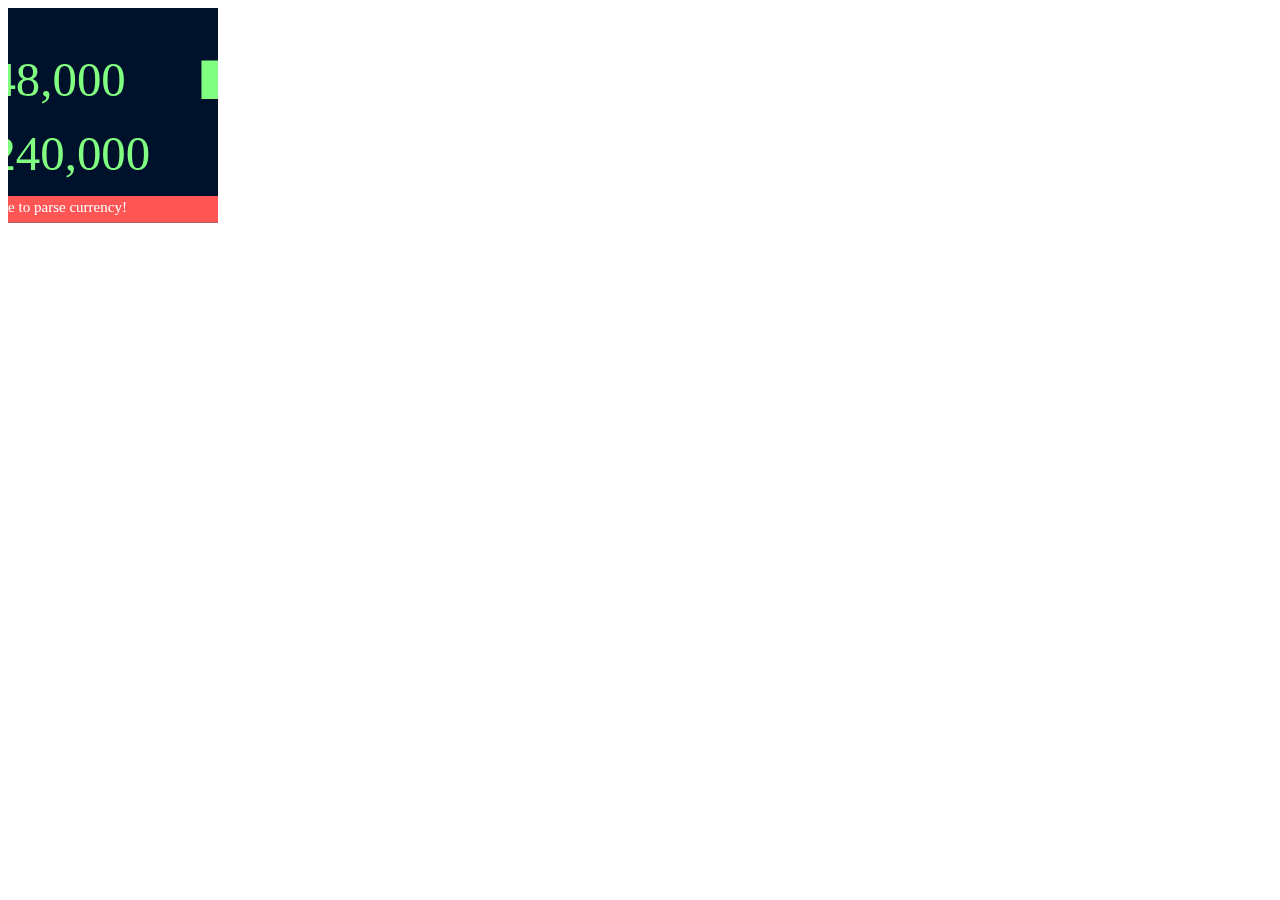
<file: mockup.html>
<!DOCTYPE html>
<html>
<head>
    <title>Inkscape Output</title>
</head>
<body>
    <canvas id='canvas' width='210' height='297'></canvas>
    <script>
    var ctx = document.getElementById("canvas").getContext("2d");
    	
// #layer1
	
// #rect901
	ctx.beginPath();
	ctx.fillStyle = 'rgb(153, 153, 153)';
	ctx.lineWidth = 0.264583;
	ctx.lineCap = 'round';
	ctx.lineJoin = 'round';
	ctx.rect(-118.386270, -2.920457, 427.231230, 217.404220);
	ctx.fill();
	
// #rect833
	ctx.beginPath();
	ctx.fillStyle = 'rgb(0, 17, 43)';
	ctx.lineWidth = 0.264583;
	ctx.lineCap = 'round';
	ctx.lineJoin = 'round';
	ctx.rect(-118.386270, -2.920457, 427.231230, 217.404220);
	ctx.fill();
	
// #g855
	ctx.save();
	ctx.transform(1.000000, 0.000000, 0.000000, 1.000000, 10.583300, 21.166700);
	
// #text837
	ctx.fillStyle = 'rgb(129, 255, 128)';
	ctx.lineWidth = 0.323257;
	ctx.font = "normal normal 48.8703px Caladea";
	ctx.fillText("48,000", -27.208281, 66.896591);
	
// #text841
	ctx.fillStyle = 'rgb(128, 229, 255)';
	ctx.lineWidth = 0.133488;
	ctx.font = "normal normal 20.1809px Carlito";
	ctx.fillText("USD", -94.425201, 59.172882);
	
// #text865
	ctx.fillStyle = 'rgb(128, 229, 255)';
	ctx.lineWidth = 0.099532;
	ctx.font = "normal normal 15.0474px Carlito";
	ctx.fillText("cashlook", -102.428610, 1.000479);
	ctx.restore();
	
// #g861
	ctx.save();
	ctx.transform(1.000000, 0.000000, 0.000000, 1.000000, 10.583300, 0.000000);
	
// #text845
	ctx.fillStyle = 'rgb(129, 255, 128)';
	ctx.lineWidth = 0.323257;
	ctx.font = "normal normal 48.8703px Caladea";
	ctx.fillText("240,000", -27.208281, 162.146580);
	
// #text849
	ctx.fillStyle = 'rgb(128, 229, 255)';
	ctx.lineWidth = 0.133488;
	ctx.font = "normal normal 20.1809px Carlito";
	ctx.fillText("NGN", -94.425201, 154.422880);
	ctx.restore();
	
// #path867
	ctx.beginPath();
	ctx.fillStyle = 'rgb(255, 85, 85)';
	ctx.lineWidth = 0.264583;
	ctx.lineCap = 'round';
	ctx.lineJoin = 'round';
	ctx.arc(286.359340, 16.054468, 5.894546, 0.000000, 6.28318531, 1);
	ctx.fill();
	
// #rect869
	ctx.beginPath();
	ctx.fillStyle = 'rgb(255, 85, 85)';
	ctx.lineWidth = 0.264583;
	ctx.lineCap = 'round';
	ctx.lineJoin = 'round';
	ctx.rect(-118.386260, 187.925050, 426.862090, 26.558727);
	ctx.fill();
	
// #rect871
	ctx.beginPath();
	ctx.fillStyle = 'rgb(129, 255, 128)';
	ctx.lineWidth = 0.264583;
	ctx.lineCap = 'round';
	ctx.lineJoin = 'round';
	ctx.rect(193.458850, 52.402260, 83.196098, 38.651020);
	ctx.fill();
	
// #text875
	ctx.fillStyle = 'rgb(0, 0, 0)';
	ctx.lineWidth = 0.070004;
	ctx.font = "normal normal 10.5833px sans-serif";
	ctx.fillText("None", 257.534670, 72.695450);
	
// #text879
	ctx.fillStyle = 'rgb(255, 255, 255)';
	ctx.lineWidth = 0.099532;
	ctx.font = "normal normal 15.0474px Carlito";
	ctx.fillText("Sorry unable to parse currency!", -70.480392, 204.060010);
	
// #path899
	ctx.beginPath();
	ctx.fillStyle = 'rgb(255, 221, 221)';
	ctx.strokeStyle = 'rgb(0, 0, 0)';
	ctx.lineWidth = 0.070004;
	ctx.lineCap = 'butt';
	ctx.lineJoin = 'miter';
	ctx.moveTo(-97.438123, 193.839440);
	ctx.lineTo(-104.070430, 205.128520);
	ctx.lineTo(-91.228097, 205.128520);
	ctx.fill();
	ctx.stroke();
	
// #path933
	ctx.beginPath();
	ctx.strokeStyle = 'rgb(120, 239, 165)';
	ctx.lineWidth = 1.190625;
	ctx.lineCap = 'round';
	ctx.lineJoin = 'round';
	ctx.miterLimit = 4;
	ctx.moveTo(251.077200, 148.084000);
	ctx.bezierCurveTo(251.077202, 153.695637, 247.176969, 158.553215, 241.697860, 159.765580);
	ctx.bezierCurveTo(236.218750, 160.977947, 230.633266, 158.219278, 228.265800, 153.131490);
	ctx.bezierCurveTo(225.898336, 148.043708, 227.385136, 141.994146, 231.841280, 138.583400);
	ctx.lineTo(239.113070, 148.084000);
	ctx.stroke();

    </script>
</body>
</html>
</file>
